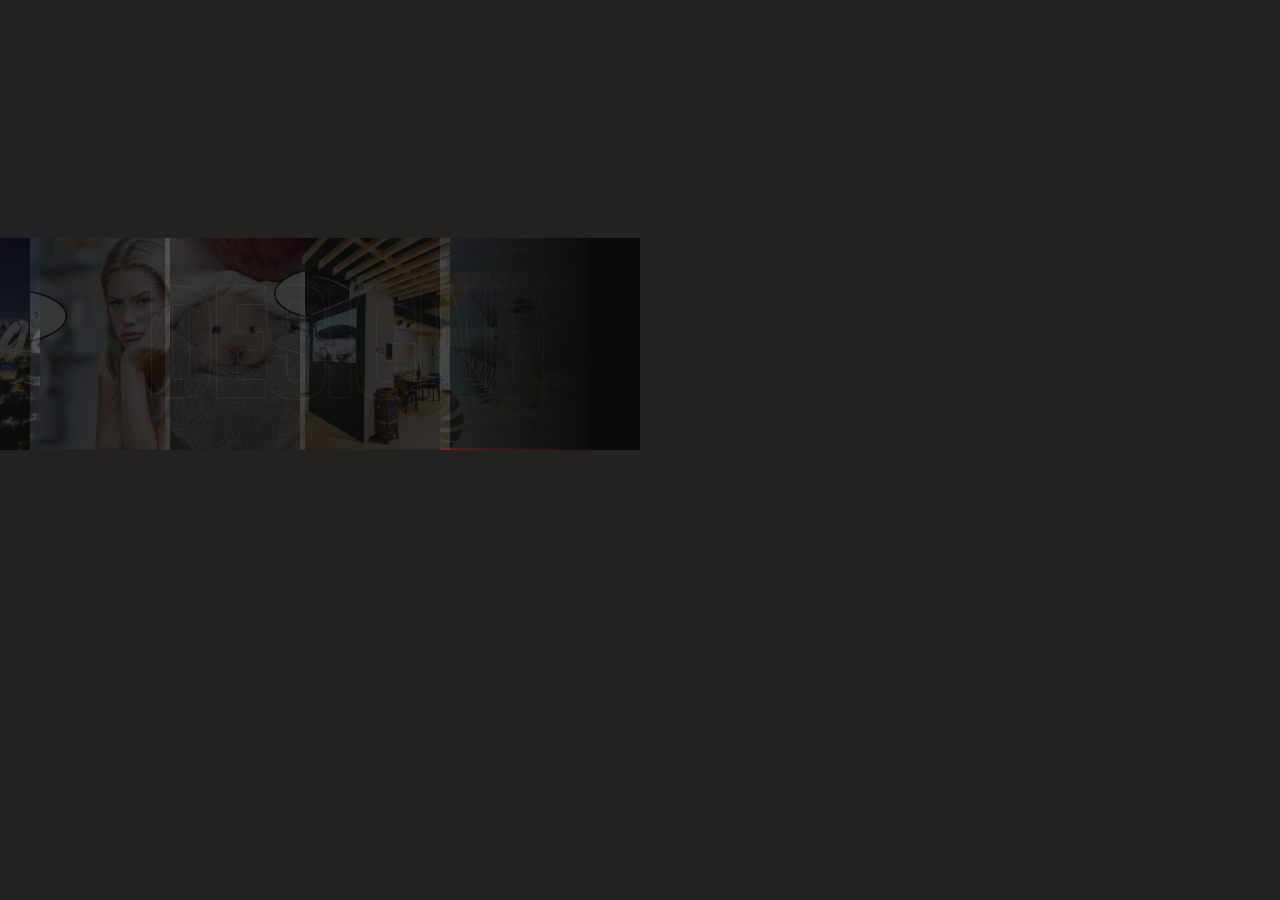
<file: banner.html>
<!doctype html>
<html lang="ko">
  <head>
    <meta charset="UTF-8" />
    <meta name="viewport" content="width=device-width, initial-scale=1.0" />
    <title>Banner Preview</title>
    <link
      href="https://fonts.googleapis.com/css2?family=Big+Shoulders+Display:wght@700;900&display=swap"
      rel="stylesheet"
    />
    <style>
      * {
        margin: 0;
        padding: 0;
        box-sizing: border-box;
      }
      body {
        background: #222;
        display: flex;
        align-items: center;
        justify-content: center;
        min-height: 100vh;
      }

      #banner {
        width: 2560px;
        height: 424px;
        background: #0a0a0a;
        position: relative;
        overflow: hidden;
        transform-origin: top left;
        transform: scale(0.5);
        margin: -106px -640px;
      }

      /* 배경 이미지 콜라주 */
      .bg-img {
        position: absolute;
        object-fit: cover;
        opacity: 0.18;
        filter: grayscale(30%);
      }

      /* 빨간 라인 */
      .red-line {
        position: absolute;
        background: #ff0000;
      }

      /* 메인 타이포 */
      #banner-title {
        position: absolute;
        left: 120px;
        top: 50%;
        transform: translateY(-50%);
        font-family: "Big Shoulders Display", sans-serif;
        font-size: 200px;
        font-weight: 900;
        color: #ffffff;
        line-height: 0.85;
        letter-spacing: -8px;
        z-index: 10;
      }

      #banner-title span {
        color: #ff0000;
      }

      #banner-sub {
        position: absolute;
        left: 120px;
        bottom: 48px;
        font-family: "Big Shoulders Display", sans-serif;
        font-size: 22px;
        font-weight: 700;
        color: rgba(255, 255, 255, 0.4);
        letter-spacing: 8px;
        text-transform: uppercase;
        z-index: 10;
      }

      /* 아웃라인 텍스트 */
      #banner-outline {
        position: absolute;
        right: 80px;
        top: 50%;
        transform: translateY(-50%);
        font-family: "Big Shoulders Display", sans-serif;
        font-size: 280px;
        font-weight: 900;
        color: transparent;
        -webkit-text-stroke: 2px rgba(255, 255, 255, 0.06);
        letter-spacing: -10px;
        z-index: 2;
        white-space: nowrap;
      }

      /* 그라디언트 오버레이 */
      #overlay-left {
        position: absolute;
        left: 0;
        top: 0;
        bottom: 0;
        width: 600px;
        background: linear-gradient(to right, #0a0a0a 40%, transparent);
        z-index: 5;
      }

      #overlay-right {
        position: absolute;
        right: 0;
        top: 0;
        bottom: 0;
        width: 400px;
        background: linear-gradient(to left, #0a0a0a 20%, transparent);
        z-index: 5;
      }
    </style>
  </head>
  <body>
    <div id="banner">
      <!-- 아웃라인 배경 텍스트 -->
      <div id="banner-outline">DESIGNER</div>

      <!-- 배경 이미지들 (실제 작업물 위치) -->
      <img
        class="bg-img"
        src="assets/image/site2.png"
        style="right: 380px; top: 0; height: 100%; width: 300px"
      />
      <img
        class="bg-img"
        src="assets/image/site1.png"
        style="right: 670px; top: 0; height: 100%; width: 280px"
      />
      <img
        class="bg-img"
        src="assets/image/site3.png"
        style="right: 940px; top: 0; height: 100%; width: 280px"
      />
      <img
        class="bg-img"
        src="assets/image/site4.png"
        style="right: 1200px; top: 0; height: 100%; width: 280px"
      />
      <img
        class="bg-img"
        src="assets/image/instersns1.jpg"
        style="right: 100px; top: 0; height: 100%; width: 300px; opacity: 0.12"
      />

      <!-- 그라디언트 오버레이 -->
      <div id="overlay-left"></div>
      <div id="overlay-right"></div>

      <!-- 빨간 라인 -->
      <div
        class="red-line"
        style="left: 0; bottom: 0; width: 800px; height: 3px"
      ></div>
      <div
        class="red-line"
        style="right: 0; bottom: 0; width: 400px; height: 3px; opacity: 0.4"
      ></div>

      <!-- 메인 타이포 -->
      <div id="banner-title">Kim<br />Na <span>Yeon</span></div>
      <div id="banner-sub">UX/UI Designer · Brand · Service · SNS</div>
    </div>
  </body>
</html>
</file>
